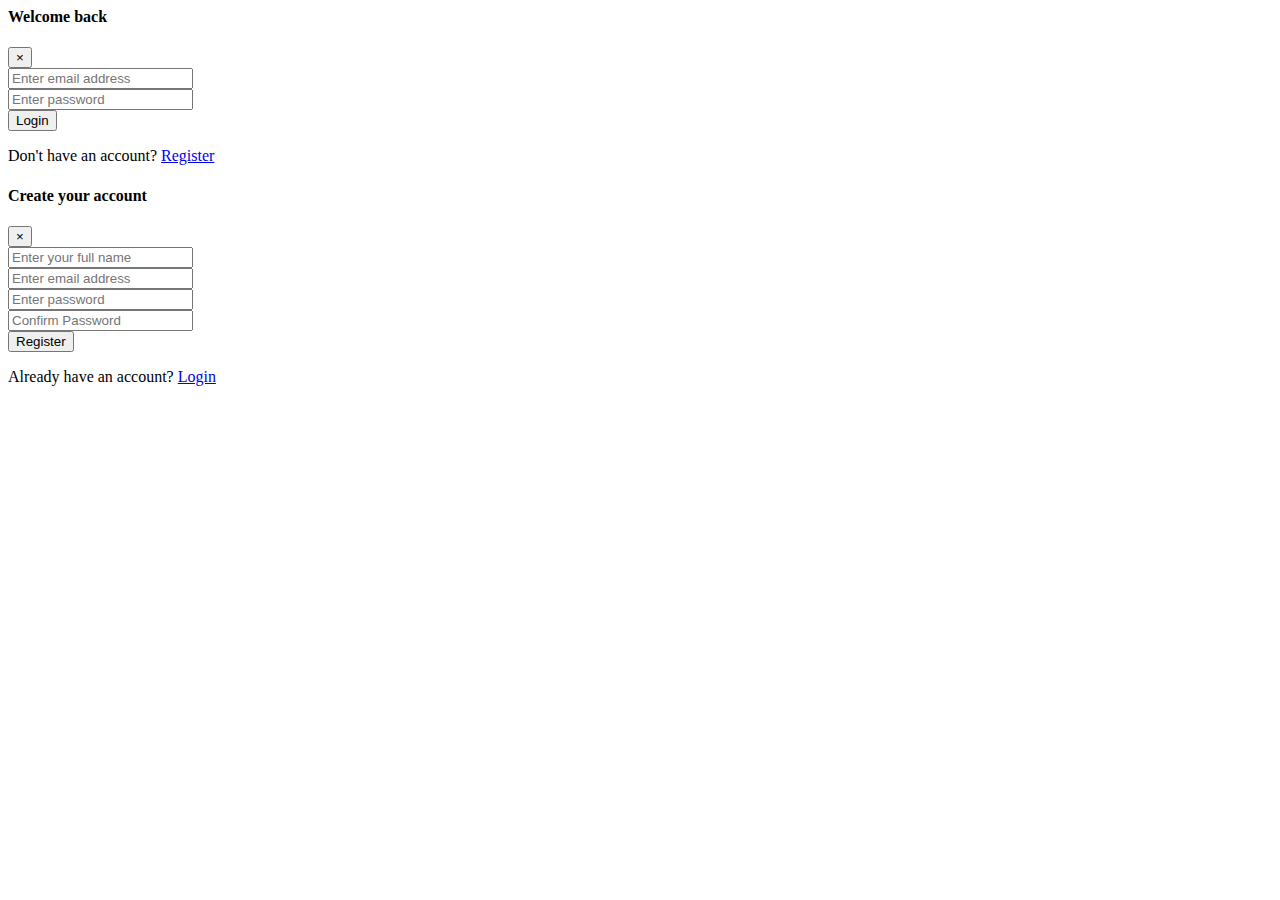
<file: src/main/resources/templates/layout/modal/login-modal.html>
<html lang="en" xmlns:th="http://www.thymeleaf.org">

<th:block th:fragment="login-modal">

    <div id="md-login" class="modal-style-3 dark modal fade" data-keyboard="true" tabindex="-1">
        <div class="modal-dialog modal-login">
            <div class="modal-content pt-3">
                <div class="modal-header p-0">
                    <h4 class="modal-title ">Welcome back</h4>
                    <button type="button" class="close" data-dismiss="modal" aria-hidden="true">&times;</button>
                </div>
                <div class="modal-body">
                    <form id="frm-login">
                        <div class="form-group">
                            <input type="email" id="username" class="form-control"
                                   placeholder="Enter email address" required
                                   value="" name="username">
                            <i class="fa fa-envelope"></i>
                        </div>
                        <div class="form-group">
                            <input type="password" id="password" name="password" class="form-control"
                                   placeholder="Enter password" required="">
                            <i class="fa fa-lock"></i>
                        </div>
                        <div class="form-group text-center mt-3">
                            <button id="btn-login" type="button" class="btn btn-primary btn-signin">Login</button>
                        </div>
                    </form>
                </div>
                <div class="text-center mb-3">Don't have an account?
                    <a class="register" href="#md-register" data-dismiss="modal" data-toggle="modal">Register</a>
                </div>
            </div>
        </div>
    </div>

    <div id="md-register" class="modal-style-3 dark modal fade" data-keyboard="true" tabindex="-1">
        <div class="modal-dialog modal-login">
            <div class="modal-content pt-3">
                <div class="modal-header p-0">
                    <h4 class="modal-title ">Create your account</h4>
                    <button type="button" class="close" data-dismiss="modal" aria-hidden="true">&times;</button>
                </div>
                <div class="modal-body">
                    <form id="frm-register">
                        <div class="form-group">
                            <input id="full-name-create" type="text" class="form-control" name="fullNameCre"
                                   placeholder="Enter your full name" required="" value="">
                            <i class="fa fa-user"></i>
                        </div>
                        <div class="form-group">
                            <input id="username-create" type="email" class="form-control" name="usernameCre"
                                   placeholder="Enter email address" required="" value="">
                            <i class="fa fa-envelope"></i>
                        </div>
                        <div class="form-group">
                            <input id="password-create" type="password" name="passwordCre" class="form-control"
                                   placeholder="Enter password" required value="">
                            <i class="fa fa-lock"></i>
                        </div>
                        <div class="form-group">
                            <input id="password-confirmation" type="password" class="form-control"
                                   name="passwordConfirm" placeholder="Confirm Password" required>
                            <i class="fa fa-eye-slash"></i>
                        </div>
                        <div class="form-group text-center mt-3">
                            <button id="btn-register" type="button" class="btn btn-primary btn-signin">Register
                            </button>

                        </div>
                    </form>
                    <div class="text-center mb-3">Already have an account?
                        <a class="login" href="#md-login" data-dismiss="modal" data-toggle="modal">Login</a>
                    </div>
                </div>
            </div>
        </div>
    </div>

</th:block>

</html>
</file>
